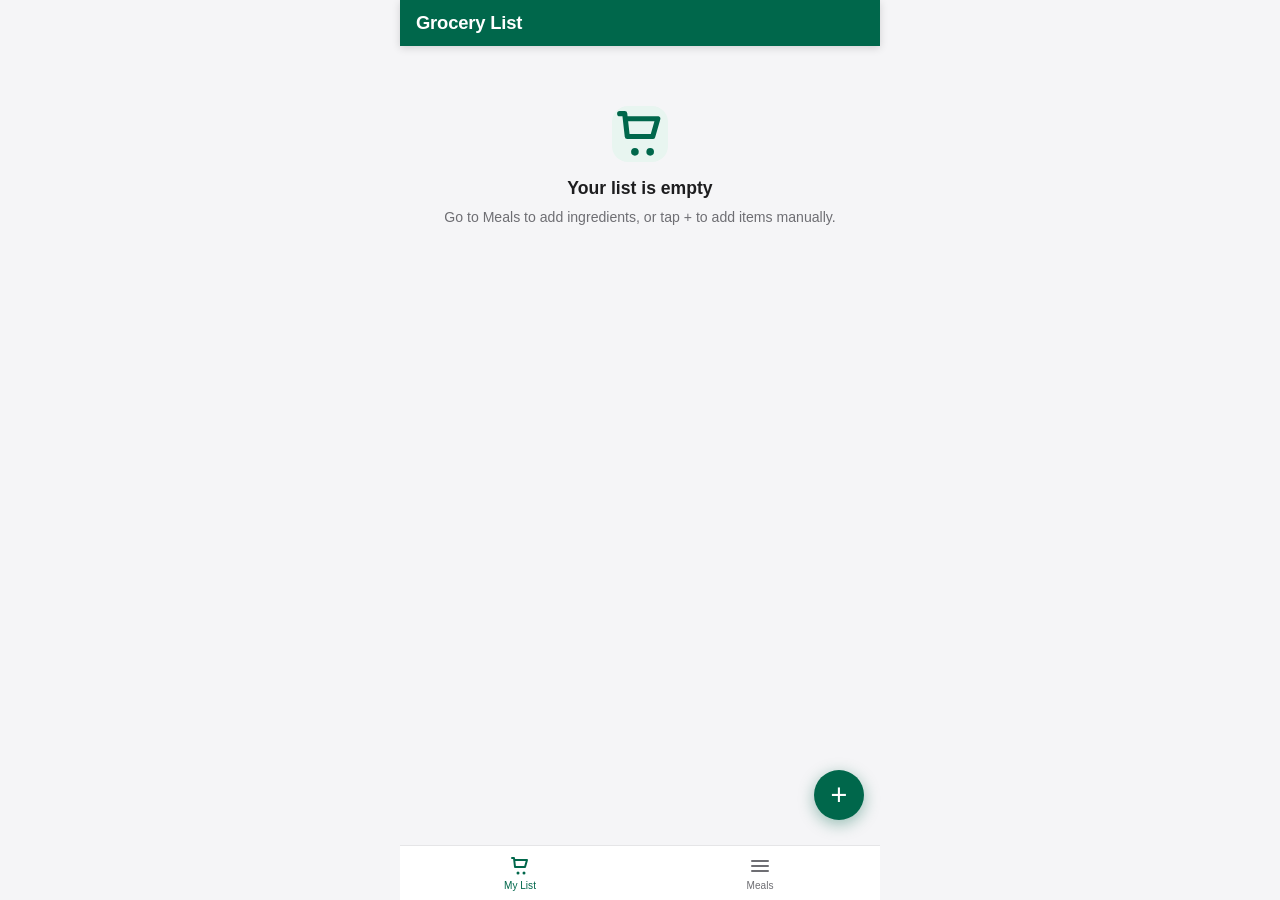
<file: index.html>
<!DOCTYPE html>
<html lang="en">
<head>
  <meta charset="UTF-8">
  <meta name="viewport" content="width=device-width, initial-scale=1.0, viewport-fit=cover">
  <meta name="apple-mobile-web-app-capable" content="yes">
  <meta name="apple-mobile-web-app-status-bar-style" content="default">
  <meta name="apple-mobile-web-app-title" content="Grocery">
  <title>Grocery List</title>
  <link rel="stylesheet" href="styles.css">
</head>
<body>
  <div id="app">
    <div id="hdr-mount"></div>
    <div id="main"></div>
    <nav class="bnav" id="bnav"></nav>
    <div id="fab-mount"></div>
    <div id="modal-mount"></div>
    <div id="form-mount"></div>
    <div id="toast-wrap"></div>
  </div>
  <script src="app.js"></script>
</body>
</html>
</file>
<file: styles.css>
:root {
  --g:      #00674b;
  --gd:     #004d38;
  --gl:     #e8f5f0;
  --bg:     #f5f5f7;
  --card:   #ffffff;
  --txt:    #1d1d1f;
  --txt2:   #6e6e73;
  --border: #e5e5e7;
  --red:    #ff3b30;
}

* {
  box-sizing: border-box;
  -webkit-tap-highlight-color: transparent;
  margin: 0;
  padding: 0;
}

body {
  font-family: -apple-system, BlinkMacSystemFont, 'SF Pro Text', 'Segoe UI', Roboto, sans-serif;
  background: var(--bg);
  -webkit-font-smoothing: antialiased;
  overscroll-behavior: none;
}

#app {
  max-width: 480px;
  margin: 0 auto;
  min-height: 100vh;
  min-height: 100dvh;
  display: flex;
  flex-direction: column;
  background: var(--bg);
  position: relative;
}

/* ── Header ── */
.hdr {
  background: var(--g);
  color: #fff;
  padding: calc(env(safe-area-inset-top, 0px) + 12px) 16px 12px;
  display: flex;
  align-items: center;
  gap: 10px;
  position: sticky;
  top: 0;
  z-index: 20;
  box-shadow: 0 2px 8px rgba(0,0,0,.15);
}
.hdr-title { font-size: 1.15rem; font-weight: 700; flex: 1; letter-spacing: -.01em; }
.hdr-sub   { font-size: .75rem; opacity: .8; font-weight: 400; }
.hdr-btn {
  background: rgba(255,255,255,.2);
  border: none;
  color: #fff;
  border-radius: 10px;
  padding: 7px 13px;
  font-size: .82rem;
  font-weight: 600;
  cursor: pointer;
  white-space: nowrap;
  transition: opacity .15s;
  font-family: inherit;
}
.hdr-btn:active { opacity: .7; }
.hdr-icon-btn {
  background: rgba(255,255,255,.2);
  border: none;
  color: #fff;
  border-radius: 10px;
  width: 36px;
  height: 36px;
  font-size: 1.1rem;
  display: flex;
  align-items: center;
  justify-content: center;
  cursor: pointer;
  transition: opacity .15s;
  flex-shrink: 0;
}
.hdr-icon-btn:active { opacity: .7; }

/* ── Main scroll area ── */
#main {
  flex: 1;
  overflow-y: auto;
  padding-bottom: calc(72px + env(safe-area-inset-bottom, 0px));
  -webkit-overflow-scrolling: touch;
}

/* ── Bottom nav ── */
.bnav {
  position: fixed;
  bottom: 0;
  left: 50%;
  transform: translateX(-50%);
  max-width: 480px;
  width: 100%;
  background: rgba(255,255,255,.96);
  backdrop-filter: blur(20px);
  -webkit-backdrop-filter: blur(20px);
  border-top: 1px solid var(--border);
  display: flex;
  padding-bottom: env(safe-area-inset-bottom, 0px);
  z-index: 20;
}
.bnav-tab {
  flex: 1;
  display: flex;
  flex-direction: column;
  align-items: center;
  gap: 3px;
  padding: 9px 0;
  border: none;
  background: none;
  cursor: pointer;
  color: var(--txt2);
  font-size: .63rem;
  font-weight: 500;
  transition: color .15s;
  position: relative;
  font-family: inherit;
}
.bnav-tab.active { color: var(--g); }
.bnav-tab svg    { width: 22px; height: 22px; }
.bnav-badge {
  position: absolute;
  top: 6px;
  right: calc(50% - 18px);
  background: var(--red);
  color: #fff;
  font-size: .6rem;
  font-weight: 700;
  min-width: 16px;
  height: 16px;
  border-radius: 8px;
  display: flex;
  align-items: center;
  justify-content: center;
  padding: 0 4px;
}

/* ── Category section card ── */
.section {
  background: var(--card);
  border-radius: 16px;
  margin: 10px 12px;
  overflow: hidden;
  box-shadow: 0 1px 4px rgba(0,0,0,.07);
}
.section-hdr {
  padding: 10px 16px;
  display: flex;
  align-items: center;
  gap: 8px;
  border-bottom: 1px solid var(--border);
  background: #fafafa;
}
.cat-dot     { width: 10px; height: 10px; border-radius: 50%; flex-shrink: 0; }
.section-title {
  font-size: .8rem;
  font-weight: 700;
  color: var(--txt2);
  text-transform: uppercase;
  letter-spacing: .05em;
  flex: 1;
}
.section-count { font-size: .78rem; color: var(--txt2); }
.section-total { font-size: .85rem; color: var(--g); font-weight: 700; margin-left: 8px; }

/* ── List items ── */
.list-item {
  display: flex;
  align-items: center;
  padding: 11px 14px;
  gap: 11px;
  border-bottom: 1px solid var(--border);
  transition: background .1s;
  min-height: 52px;
}
.list-item:last-child  { border-bottom: none; }
.list-item:active      { background: #f5f5f7; }
.list-item.done        { opacity: .4; }
.list-item.done .item-name { text-decoration: line-through; }

input[type=checkbox] {
  width: 22px;
  height: 22px;
  border-radius: 50%;
  accent-color: var(--g);
  cursor: pointer;
  flex-shrink: 0;
}

.item-info  { flex: 1; min-width: 0; }
.item-name  { font-size: .97rem; font-weight: 500; color: var(--txt); white-space: nowrap; overflow: hidden; text-overflow: ellipsis; }
.item-meta  { font-size: .78rem; color: var(--txt2); margin-top: 1px; }
.item-source {
  font-size: .72rem;
  color: var(--g);
  background: var(--gl);
  border-radius: 6px;
  padding: 1px 6px;
  display: inline-block;
  margin-top: 2px;
}
.item-right { display: flex; align-items: center; gap: 6px; flex-shrink: 0; }
.item-price { font-size: .88rem; color: var(--g); font-weight: 600; }
.item-del {
  background: none;
  border: none;
  color: #c7c7cc;
  font-size: 1rem;
  cursor: pointer;
  padding: 5px;
  border-radius: 8px;
  transition: color .15s;
  display: flex;
  align-items: center;
  justify-content: center;
}
.item-del:active { color: var(--red); }

/* ── Summary bar ── */
.summary-bar {
  margin: 10px 12px 0;
  background: var(--card);
  border-radius: 16px;
  padding: 14px 16px;
  display: flex;
  align-items: center;
  gap: 12px;
  box-shadow: 0 1px 4px rgba(0,0,0,.07);
}
.total-col    { display: flex; flex-direction: column; gap: 1px; }
.total-label  { font-size: .75rem; color: var(--txt2); font-weight: 500; }
.total-amount { font-size: 1.4rem; font-weight: 700; color: var(--g); letter-spacing: -.02em; }
.total-note   { font-size: .68rem; color: var(--txt2); }
.summary-actions { display: flex; gap: 8px; margin-left: auto; flex-shrink: 0; }

/* ── Action row ── */
.action-row { display: flex; justify-content: space-between; align-items: center; padding: 6px 16px; }
.link-btn {
  background: none;
  border: none;
  color: var(--g);
  font-size: .82rem;
  font-weight: 600;
  cursor: pointer;
  padding: 6px 0;
  font-family: inherit;
}
.link-btn.red { color: var(--red); }

/* ── Empty state ── */
.empty { text-align: center; padding: 60px 32px 40px; color: var(--txt2); }
.empty-icon {
  width: 56px;
  height: 56px;
  border-radius: 16px;
  background: var(--gl);
  color: var(--g);
  display: flex;
  align-items: center;
  justify-content: center;
  margin: 0 auto 16px;
}
.empty-title { font-size: 1.1rem; font-weight: 600; color: var(--txt); margin-bottom: 8px; }
.empty-sub   { font-size: .88rem; line-height: 1.5; }

/* ── Meal cards ── */
.meal-card {
  background: var(--card);
  border-radius: 16px;
  margin: 8px 12px;
  padding: 14px 16px;
  box-shadow: 0 1px 4px rgba(0,0,0,.07);
}
.meal-name    { font-size: 1rem; font-weight: 700; color: var(--txt); margin-bottom: 4px; }
.meal-desc    { font-size: .83rem; color: var(--txt2); line-height: 1.45; margin-bottom: 8px; }
.meal-pills   { display: flex; flex-wrap: wrap; gap: 5px; margin-bottom: 10px; }
.pill {
  display: inline-flex;
  align-items: center;
  background: var(--bg);
  border-radius: 20px;
  padding: 3px 9px;
  font-size: .73rem;
  color: var(--txt2);
  font-weight: 500;
}
.meal-actions { display: flex; gap: 8px; }

/* ── Buttons ── */
.btn {
  border: none;
  cursor: pointer;
  border-radius: 12px;
  font-weight: 600;
  font-size: .88rem;
  padding: 9px 16px;
  transition: opacity .15s, transform .1s;
  display: inline-flex;
  align-items: center;
  gap: 6px;
  white-space: nowrap;
  font-family: inherit;
}
.btn:active     { opacity: .8; transform: scale(.97); }
.btn-primary    { background: var(--g); color: #fff; }
.btn-secondary  { background: var(--gl); color: var(--g); }
.btn-ghost      { background: var(--bg); color: var(--txt); }
.btn-danger     { background: #fff1f0; color: var(--red); }
.btn-sm         { padding: 7px 13px; font-size: .8rem; border-radius: 10px; }

/* ── FAB ── */
.fab {
  position: fixed;
  bottom: calc(80px + env(safe-area-inset-bottom, 0px));
  right: calc(50% - 224px);
  width: 50px;
  height: 50px;
  background: var(--g);
  color: #fff;
  border: none;
  border-radius: 50%;
  font-size: 1.8rem;
  font-weight: 300;
  display: flex;
  align-items: center;
  justify-content: center;
  box-shadow: 0 4px 16px rgba(0,103,75,.4);
  cursor: pointer;
  transition: transform .15s;
  z-index: 15;
  line-height: 1;
}
.fab:active { transform: scale(.9); }
@media (max-width: 480px) { .fab { right: 16px; } }

/* ── Search ── */
.search-wrap { padding: 10px 12px 0; }
.search-box {
  display: flex;
  align-items: center;
  background: var(--card);
  border-radius: 12px;
  border: 1px solid var(--border);
  padding: 0 12px;
  box-shadow: 0 1px 3px rgba(0,0,0,.05);
}
.search-icon  { flex-shrink: 0; color: var(--txt2); }
.search {
  flex: 1;
  border: none;
  padding: 10px 8px;
  font-size: .95rem;
  color: var(--txt);
  background: none;
  outline: none;
  font-family: inherit;
}
.search::placeholder { color: var(--txt2); }
.search-clear {
  background: none;
  border: none;
  color: var(--txt2);
  font-size: 1rem;
  cursor: pointer;
  padding: 4px;
  font-family: inherit;
}

/* ── Modal overlay + bottom sheet ── */
.modal-overlay {
  position: fixed;
  inset: 0;
  background: rgba(0,0,0,.55);
  z-index: 30;
  display: flex;
  align-items: flex-end;
  backdrop-filter: blur(4px);
  -webkit-backdrop-filter: blur(4px);
  animation: fadeBg .2s ease-out;
}
@keyframes fadeBg { from { opacity: 0; } to { opacity: 1; } }

.modal-sheet {
  background: var(--card);
  border-radius: 20px 20px 0 0;
  width: 100%;
  max-width: 480px;
  margin: 0 auto;
  max-height: 88vh;
  display: flex;
  flex-direction: column;
  overflow: hidden;
  animation: slideUp .25s cubic-bezier(.34, 1.56, .64, 1);
}
@keyframes slideUp {
  from { transform: translateY(100%); opacity: .5; }
  to   { transform: translateY(0);    opacity: 1;  }
}

.modal-handle {
  width: 36px;
  height: 4px;
  background: var(--border);
  border-radius: 2px;
  margin: 10px auto 0;
}
.modal-hdr {
  padding: 14px 16px;
  display: flex;
  align-items: center;
  gap: 12px;
  border-bottom: 1px solid var(--border);
}
.modal-title { font-size: 1.05rem; font-weight: 700; flex: 1; }
.modal-sub   { font-size: .8rem; color: var(--txt2); }
.modal-body  { overflow-y: auto; flex: 1; -webkit-overflow-scrolling: touch; }
.modal-footer {
  padding: 14px 16px;
  padding-bottom: calc(14px + env(safe-area-inset-bottom, 0px));
  border-top: 1px solid var(--border);
  display: flex;
  gap: 10px;
}

/* ── Pre-check items ── */
.check-item {
  display: flex;
  align-items: center;
  padding: 11px 16px;
  gap: 12px;
  border-bottom: 1px solid var(--border);
}
.check-item:last-child { border-bottom: none; }
.check-item.unchecked  { opacity: .45; }
.check-info  { flex: 1; }
.check-name  { font-size: .95rem; font-weight: 500; }
.check-qty   { font-size: .8rem; color: var(--txt2); margin-top: 1px; }
.check-price { font-size: .85rem; color: var(--g); font-weight: 600; }

/* ── Meal form (slide-in overlay) ── */
.form-overlay {
  position: fixed;
  inset: 0;
  background: var(--bg);
  z-index: 25;
  overflow-y: auto;
  -webkit-overflow-scrolling: touch;
  animation: slideInRight .25s cubic-bezier(.25, .46, .45, .94);
}
@keyframes slideInRight {
  from { transform: translateX(100%); }
  to   { transform: translateX(0); }
}
.form-hdr {
  background: var(--g);
  color: #fff;
  padding: calc(env(safe-area-inset-top, 0px) + 12px) 16px 12px;
  display: flex;
  align-items: center;
  gap: 12px;
  position: sticky;
  top: 0;
  z-index: 5;
  box-shadow: 0 2px 8px rgba(0,0,0,.15);
}
.form-hdr-title { font-size: 1.1rem; font-weight: 700; flex: 1; }
.form-body {
  padding: 16px;
  padding-bottom: calc(100px + env(safe-area-inset-bottom, 0px));
}

/* ── Form field groups ── */
.field-group {
  background: var(--card);
  border-radius: 16px;
  overflow: hidden;
  margin-bottom: 14px;
  box-shadow: 0 1px 4px rgba(0,0,0,.06);
}
.field-row {
  display: flex;
  align-items: center;
  padding: 0 16px;
  border-bottom: 1px solid var(--border);
}
.field-row:last-child { border-bottom: none; }
.field-label {
  font-size: .83rem;
  color: var(--txt2);
  width: 88px;
  flex-shrink: 0;
  padding: 12px 0;
  font-weight: 500;
}
.field-input {
  flex: 1;
  border: none;
  padding: 12px 0 12px 8px;
  font-size: .95rem;
  color: var(--txt);
  background: none;
  outline: none;
  font-family: inherit;
}
.field-textarea {
  width: 100%;
  border: none;
  padding: 12px 16px;
  font-size: .92rem;
  color: var(--txt);
  background: none;
  outline: none;
  resize: none;
  min-height: 110px;
  font-family: inherit;
  line-height: 1.55;
}
select.field-input {
  cursor: pointer;
  -webkit-appearance: none;
  appearance: none;
}

/* ── Ingredient grid ── */
.ingr-wrap {
  background: var(--card);
  border-radius: 16px;
  overflow: hidden;
  margin-bottom: 14px;
  box-shadow: 0 1px 4px rgba(0,0,0,.06);
}
.ingr-grid-hdr {
  display: grid;
  grid-template-columns: 1fr 60px 80px 90px 60px 32px;
  gap: 4px;
  padding: 7px 12px;
  background: #fafafa;
  border-bottom: 1px solid var(--border);
}
.ingr-col-hdr {
  font-size: .68rem;
  font-weight: 700;
  color: var(--txt2);
  text-transform: uppercase;
  letter-spacing: .04em;
}
.ingr-row {
  display: grid;
  grid-template-columns: 1fr 60px 80px 90px 60px 32px;
  gap: 4px;
  padding: 7px 12px;
  border-bottom: 1px solid var(--border);
  align-items: center;
}
.ingr-row:last-child { border-bottom: none; }
.ingr-input {
  border: 1px solid var(--border);
  border-radius: 8px;
  padding: 6px 7px;
  font-size: .82rem;
  color: var(--txt);
  background: var(--bg);
  font-family: inherit;
  width: 100%;
  outline: none;
  transition: border-color .15s;
  min-width: 0;
}
.ingr-input:focus { border-color: var(--g); background: #fff; }
select.ingr-input {
  cursor: pointer;
  -webkit-appearance: none;
  appearance: none;
  padding-right: 3px;
}
.ingr-del {
  width: 28px;
  height: 28px;
  border: none;
  background: none;
  color: #c7c7cc;
  font-size: 1rem;
  cursor: pointer;
  border-radius: 7px;
  display: flex;
  align-items: center;
  justify-content: center;
  transition: color .15s, background .15s;
}
.ingr-del:active { color: var(--red); background: #fff1f0; }
.ingr-add-row {
  padding: 10px 12px;
  border-top: 1px solid var(--border);
  background: #fafafa;
}

/* ── Section label (inside form) ── */
.sec-label {
  font-size: .78rem;
  font-weight: 700;
  color: var(--txt2);
  text-transform: uppercase;
  letter-spacing: .05em;
  padding: 14px 4px 6px;
}

/* ── Toast notifications ── */
#toast-wrap {
  position: fixed;
  top: calc(env(safe-area-inset-top, 0px) + 60px);
  left: 50%;
  transform: translateX(-50%);
  z-index: 100;
  pointer-events: none;
  display: flex;
  flex-direction: column;
  gap: 6px;
  align-items: center;
}
.toast {
  background: #1d1d1f;
  color: #fff;
  padding: 9px 18px;
  border-radius: 20px;
  font-size: .87rem;
  font-weight: 500;
  animation: toastIn .2s ease-out;
  white-space: nowrap;
  box-shadow: 0 4px 14px rgba(0,0,0,.25);
}
.toast.success { background: var(--g); }
.toast.error   { background: var(--red); }

@keyframes toastIn {
  from { opacity: 0; transform: translateY(-8px) scale(.9); }
  to   { opacity: 1; transform: translateY(0)    scale(1);  }
}

/* ── Ingredient autocomplete ── */
.ingr-suggest {
  background: var(--card);
  border: 1px solid var(--border);
  border-radius: 10px;
  box-shadow: 0 4px 20px rgba(0,0,0,.18);
  overflow: hidden;
  max-height: 220px;
  overflow-y: auto;
}
.ingr-suggest-item {
  display: flex;
  justify-content: space-between;
  align-items: center;
  padding: 11px 14px;
  cursor: pointer;
  font-size: .88rem;
  gap: 12px;
}
.ingr-suggest-item:active,
.ingr-suggest-item:hover { background: var(--gl); }
.suggest-name  { color: var(--txt); flex: 1; }
.suggest-meta  { color: var(--txt2); font-size: .78rem; }
.suggest-price { color: var(--g); font-weight: 600; flex-shrink: 0; }

/* ── Scrollbar ── */
::-webkit-scrollbar       { width: 3px; }
::-webkit-scrollbar-track { background: transparent; }
::-webkit-scrollbar-thumb { background: var(--border); border-radius: 2px; }
</file>
